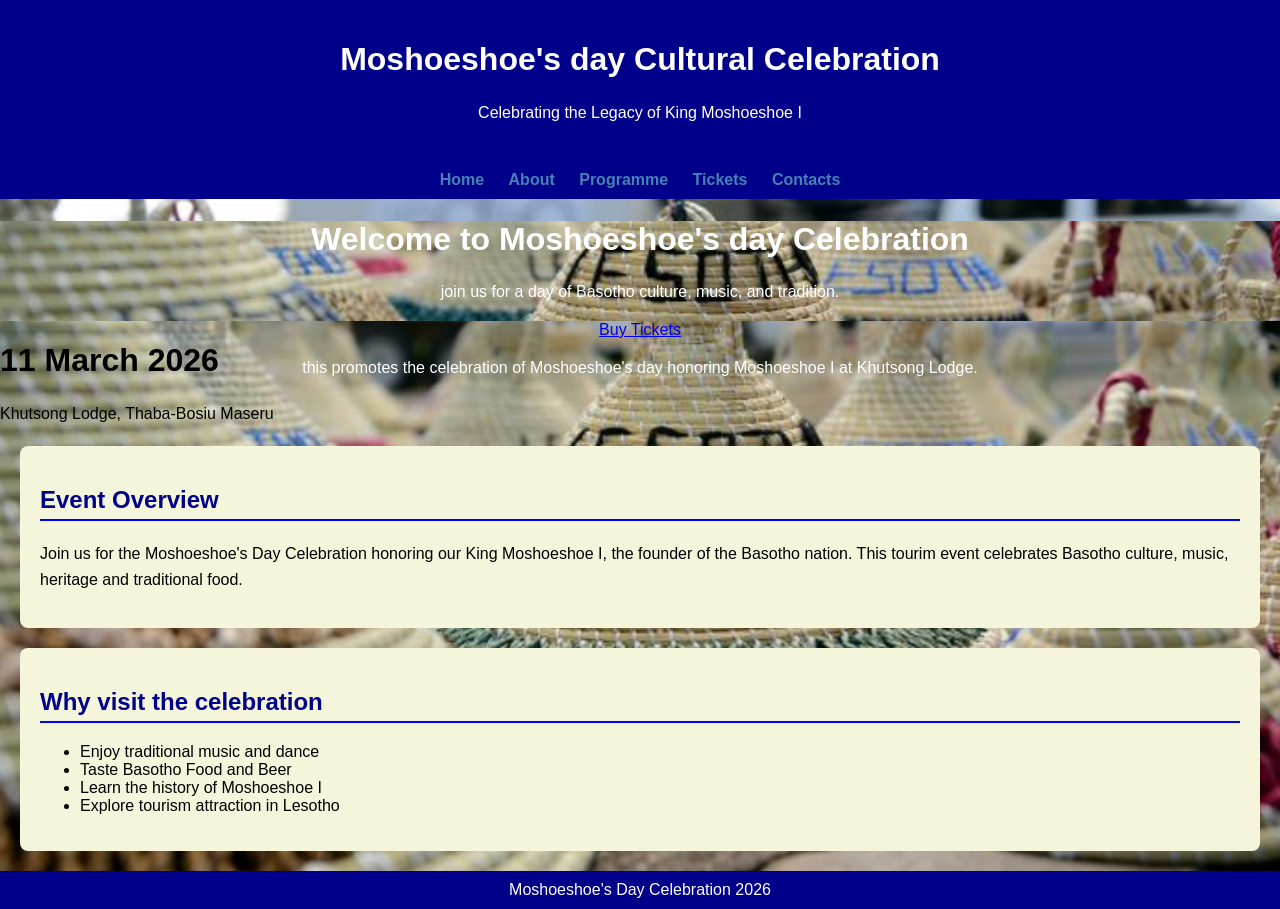
<file: index.html>
<!DOCTYPE html>
<html>
<head>
<link rel="stylesheet" href="style.css">
</head>

<header>
<h1> Moshoeshoe's day Cultural Celebration</h1>
<p> Celebrating the Legacy of King Moshoeshoe I</p>
</header>

<nav>
<a href="index.html">Home</a>
<a href="About.html">About</a>
<a href="Programme.html">Programme</a>
<a href="Tickets.html">Tickets</a>
<a href="Contacts.html">Contacts</a>
</nav>

<div class="banner">
<div class="banner-text">
<h1>Welcome to Moshoeshoe's day Celebration</h1>
<p>join us for a day of Basotho culture, music, and tradition.</p>
<a href="Tickets.html" class="btn">Buy Tickets</a>
<p> this promotes the celebration of Moshoeshoe's day honoring Moshoeshoe I at Khutsong Lodge.</p>
</div>
</div>


<h1>11 March 2026</h1>
<p><a>Khutsong Lodge, Thaba-Bosiu Maseru</a></p>
</div>
</div>

<div class="container">

<h2> Event Overview</h2>

<p> Join us for the Moshoeshoe's Day Celebration honoring our King Moshoeshoe I, the founder of the Basotho nation. This tourim event celebrates Basotho
culture, music, heritage and traditional food.</p>
</div>

<div class="container">
<h2> Why visit the celebration</h2>
<ul>
<li>Enjoy traditional music and dance </li>
<li>Taste Basotho Food and Beer</li>
<li>Learn the history of Moshoeshoe I</li>
<li>Explore tourism attraction in Lesotho</li>
</ul>
</div>
<div ="container">
<footer>Moshoeshoe's Day Celebration 2026</footer>
</div>
</body>
</html>
</file>
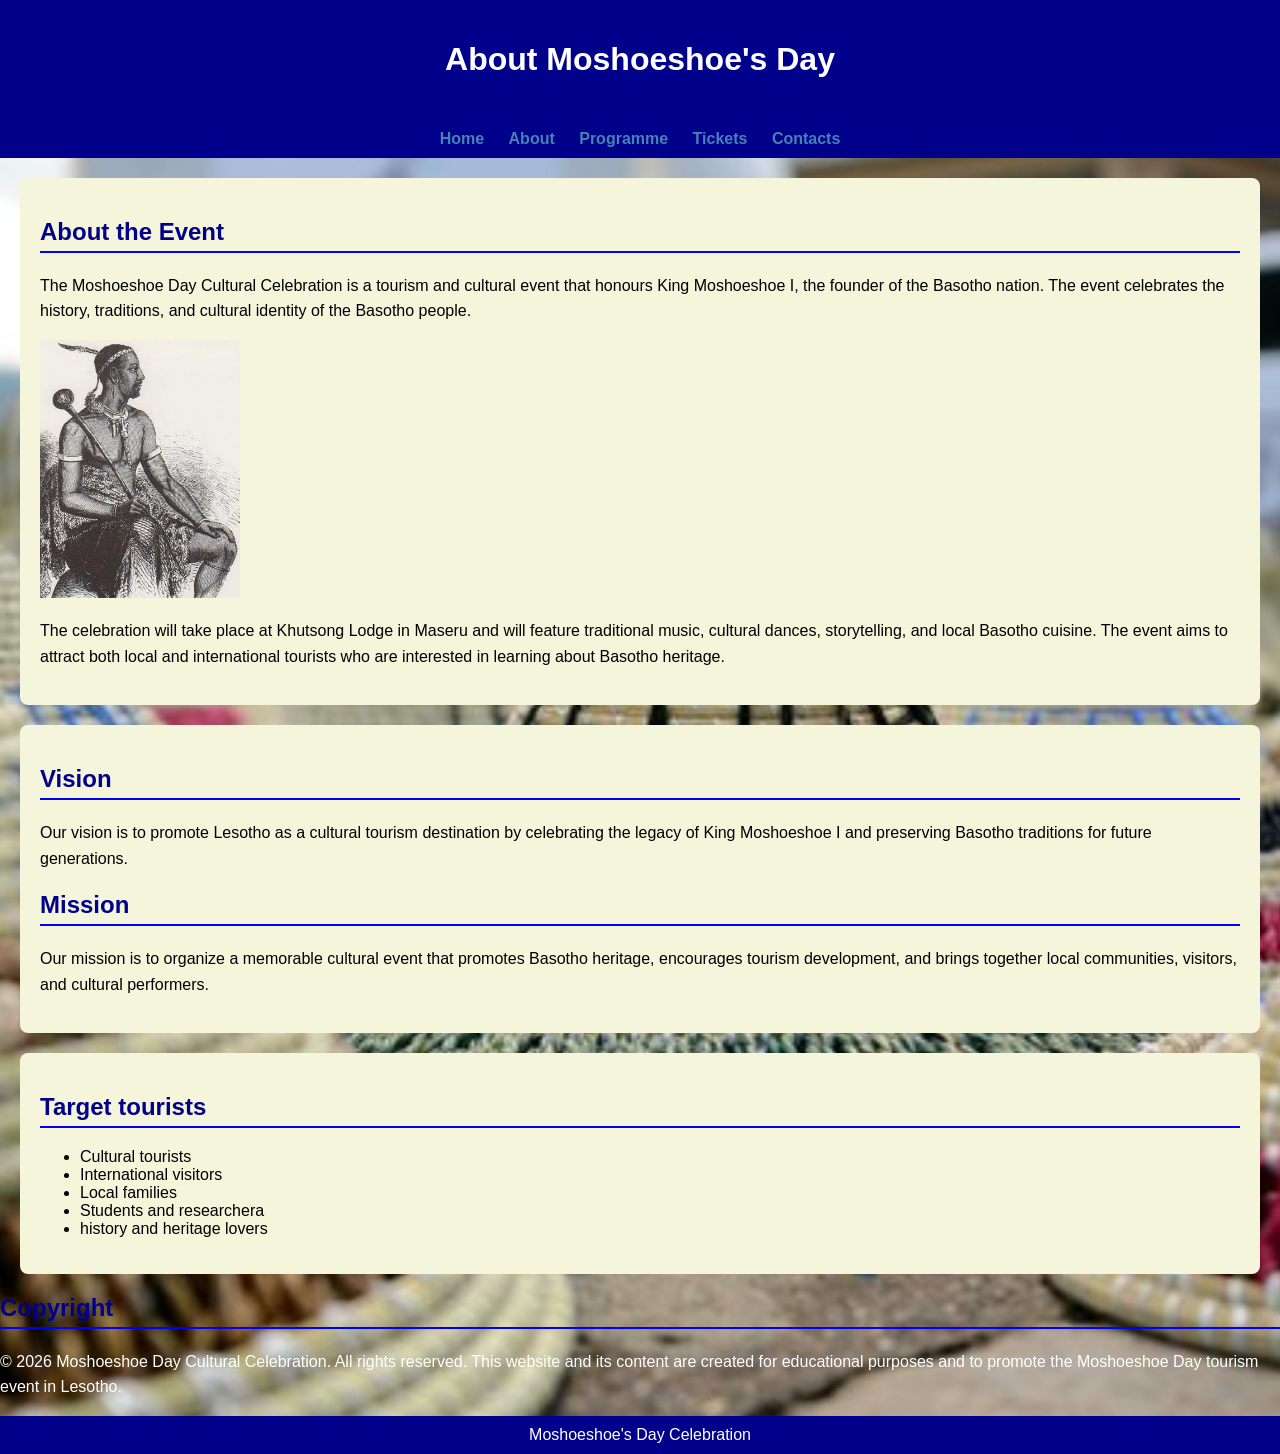
<file: About.html>
<!DOCTYPE html>
<html>
<head>
<link rel="stylesheet" href="style.css">
</head>
<body>
<header>
<h1> About Moshoeshoe's Day</h1>
</header>
<nav>
<a href="index.html">Home</a>
<a href="About.html">About</a>
<a href="Programme.html">Programme</a>
<a href="Tickets.html">Tickets</a>
<a href="Contacts.html">Contacts</a>
</nav>


<div="container">
<div class="container">

<h2>About the Event</h2>

<p>
The Moshoeshoe Day Cultural Celebration is a tourism and cultural event
that honours King Moshoeshoe I, the founder of the Basotho nation.
The event celebrates the history, traditions, and cultural identity of
the Basotho people.

<div><img src="mosh.jpg" width="200" heigth="300"></div>

</p>

<p>
The celebration will take place at Khutsong Lodge in Maseru and will
feature traditional music, cultural dances, storytelling, and local
Basotho cuisine. The event aims to attract both local and international
tourists who are interested in learning about Basotho heritage.</p>
</div>
</div>
<div="container">
<div class="container">
<h2>Vision</h2>

<p>
Our vision is to promote Lesotho as a cultural tourism destination by
celebrating the legacy of King Moshoeshoe I and preserving Basotho
traditions for future generations.
</p>

<h2>Mission</h2>

<p>
Our mission is to organize a memorable cultural event that promotes
Basotho heritage, encourages tourism development, and brings together
local communities, visitors, and cultural performers.
</p>
</div>
</div>
<div="container">
<div class="container">
<h2> Target tourists</h2>
<ul>
<li> Cultural tourists</li>
<li> International visitors</li>
<li> Local families</li>
<li>Students and researchera</li>
<li>history and heritage lovers</li>
</ul>
</div>
</div>
<h2>Copyright</h2>
<div style="color:white">
<p>
© 2026 Moshoeshoe Day Cultural Celebration. All rights reserved.
This website and its content are created for educational purposes
and to promote the Moshoeshoe Day tourism event in Lesotho.
</p>


<footer> Moshoeshoe's Day Celebration</footer>
</body>
</html>
</file>
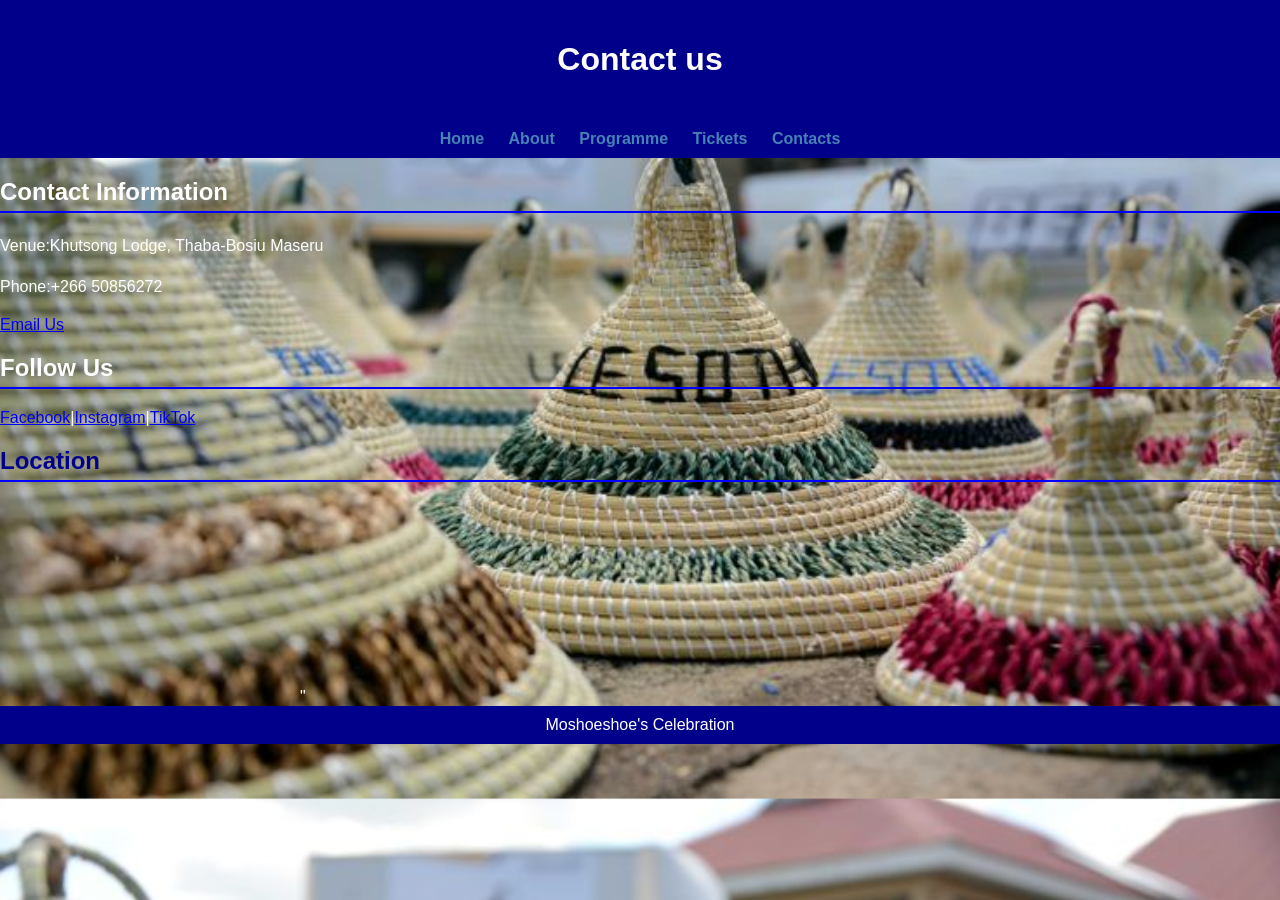
<file: Contacts.html>
<!DOCTYPE html>
<html>
<head>
<link rel="stylesheet" href="style.css">
</head>

<body>
 
<header>
<h1> Contact us</h1>
</header>
<nav>
<a href="index.html">Home</a>
<a href="About.html">About</a>
<a href="Programme.html">Programme</a>
<a href="Tickets.html">Tickets</a>
<a href="Contacts.html">Contacts</a>
</nav>

<div class="cotainer">

<h2><div style="color:white"> Contact Information</h2>
<div style="color:white">
<p>Venue:Khutsong Lodge, Thaba-Bosiu Maseru</p>
<p>Phone:+266 50856272</p>
<a href="khutsonglodgemoshoeshoescelebraition23gmail.com">Email Us</a>

<h2><div style="color:white">Follow Us</h2>

<div>
<p><div style="color:white">
<a href="https://www.facebook.com/share/p/1DYez2VA8t/">Facebook</a>|<a href="https://www.instagram.com/khutsong_lodge?igsh=Z3A4ZXdwZjdpN2Nk">Instagram</a>|<a href="https://vt.tiktok.com/ZSu5a3fJN/">TikTok</a></p>
</div>
</div>

<h2> Location</h2>
<iframe src="https://www.google.com/maps/embed?pb=!1m18!1m12!1m3!1d27812.101324156192!2d27.605964660224153!3d-29.384555275692424!2m3!1f0!2f0!3f0!3m2!1i1024!2i768!4f13.1!3m3!1m2!1s0x1e8c4be11c01b249%3A0x97506e7b9d111eaa!2sKhutsong%20Lodge!5e0!3m2!1sen!2sls!4v1773489415814!5m2!1sen!2sls" width="300" height="200" style="border:0;" allowfullscreen="" loading="lazy" referrerpolicy="no-referrer-when-downgrade"></iframe>"

</div>

<footer> Moshoeshoe's Celebration</footer>
</body>
</html>
</file>
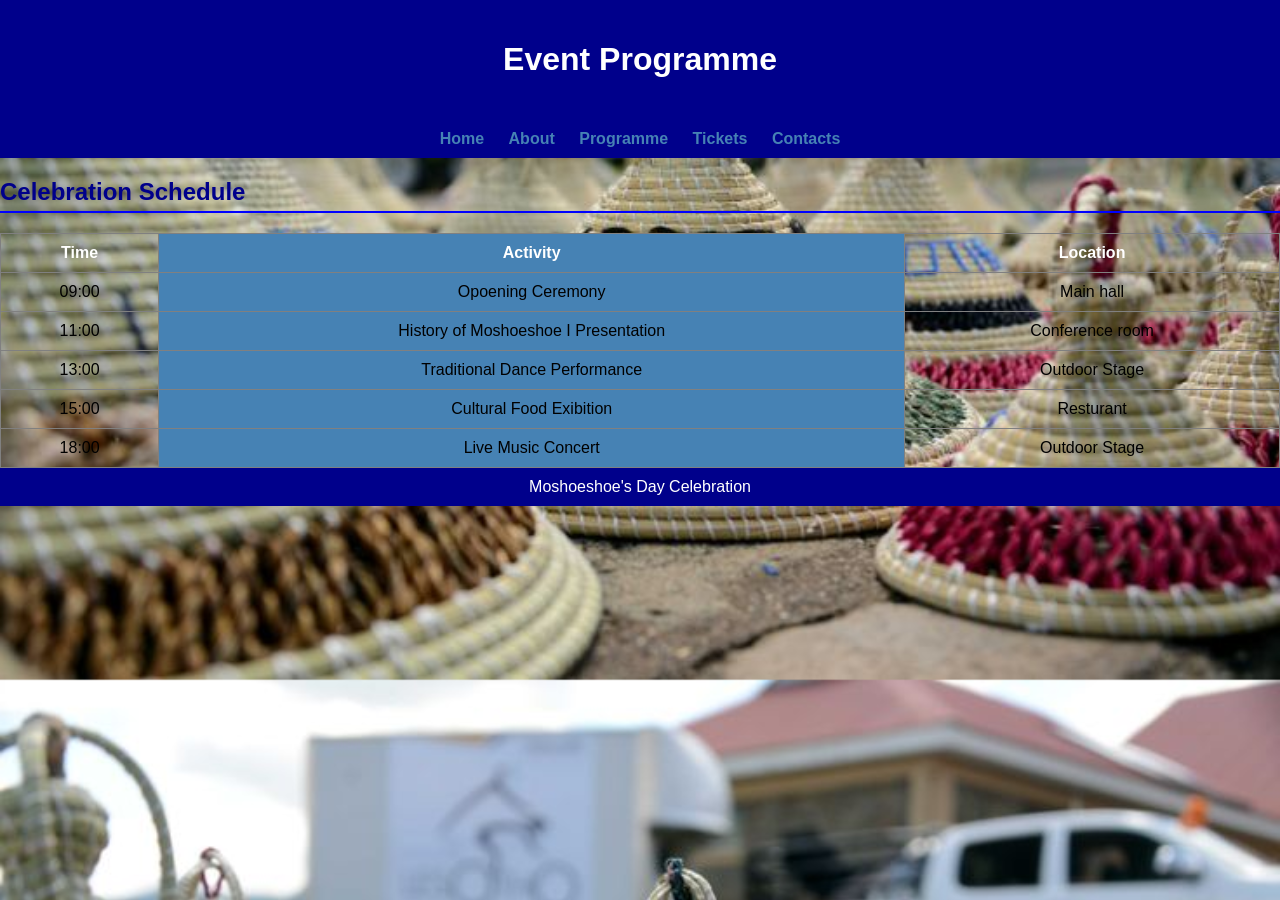
<file: Programme.html>
<!DOCTYPE html>
<html>
<head>
<link rel="stylesheet" href="style.css">
</head>

<body>

<header><h1> Event Programme</h2></header>

<nav>
<a href="index.html">Home</a>
<a href="About.html">About</a>
<a href="Programme.html">Programme</a>
<a href="Tickets.html">Tickets</a>
<a href="Contacts.html">Contacts</a>
</nav>

<div class="table-container">

<h2> Celebration Schedule</h2>

<table border="1">

<tr Font-color="blue">
<th>Time</th>
<th>Activity</th>
<th>Location</th>
</tr></font>

<tr>
<td>09:00</td>
<td>Opoening Ceremony</td>
<td>Main hall</td>
</tr>

<tr>
<td>11:00</td>
<td>History of Moshoeshoe I Presentation</td>
<td>Conference room</td>
</tr>

<tr>
<td>13:00</td> 
<td>Traditional Dance Performance</td>
<td>Outdoor Stage</td>
</tr>

<tr>
<td>15:00</td>
<td>Cultural Food Exibition</td>
<td>Resturant</td>
</tr>

<tr>
<td>18:00</td>
<td>Live Music Concert</td>
<td>Outdoor Stage</td>
</tr>

</table>
</div>

<footer>Moshoeshoe's Day Celebration</footer>
</body>
</html>
</file>
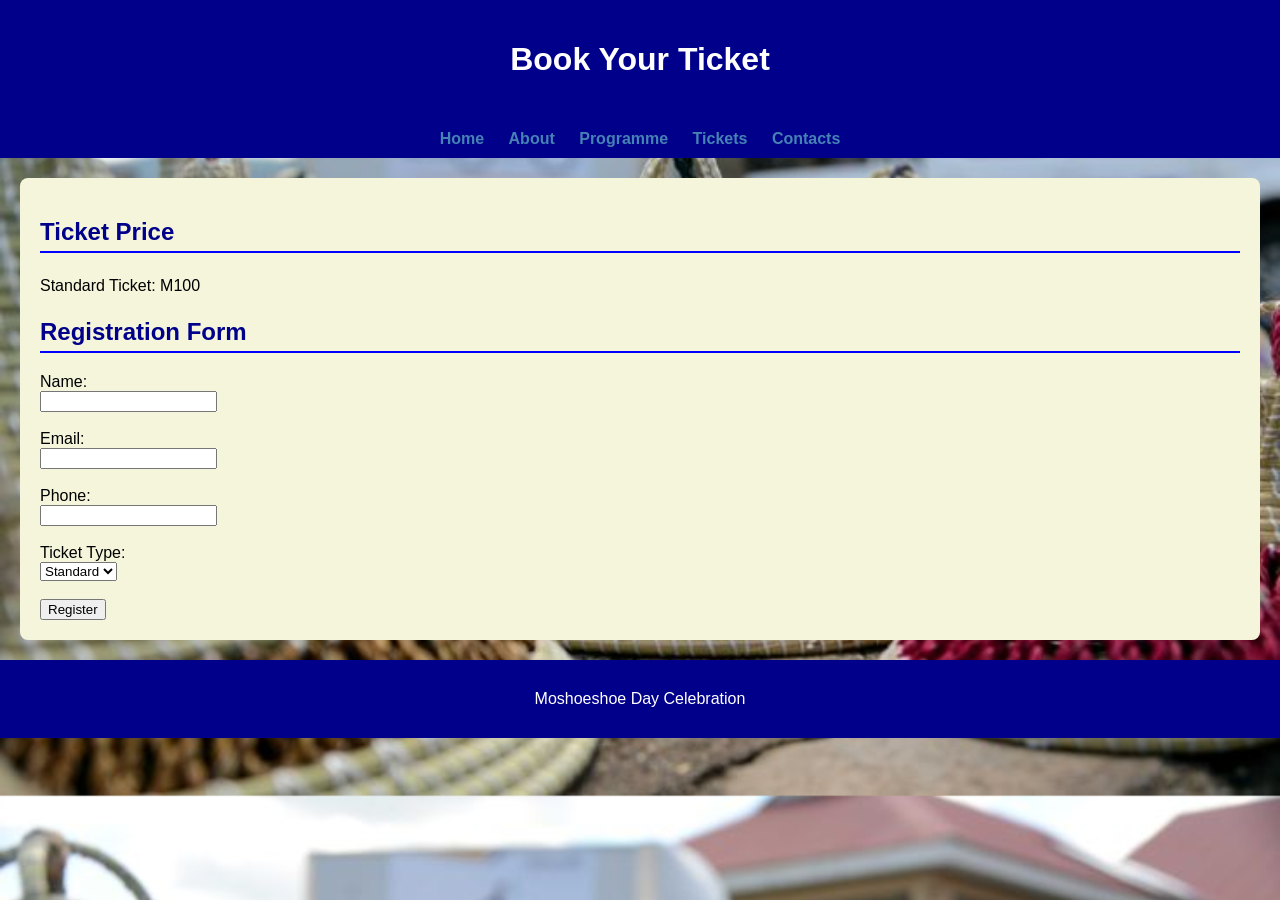
<file: Tickets.html>
<!DOCTYPE html>
<html>

<head>
<link rel="stylesheet" href="style.css">
</head>

<body>

<header>
<h1>Book Your Ticket</h1>
</header>

<nav>
<a href="index.html">Home</a>
<a href="About.html">About</a>
<a href="Programme.html">Programme</a>
<a href="Tickets.html">Tickets</a>
<a href="Contacts.html">Contacts</a>
</nav>

<div class="container">

<h2>Ticket Price</h2>
<p>Standard Ticket: M100</p>

<h2>Registration Form</h2>

<form>

Name:<br>
<input type="text"><br><br>

Email:<br>
<input type="email"><br><br>

Phone:<br>
<input type="text"><br><br>

Ticket Type:<br>
<select>
<option>Standard</option>
<option>VIP</option>
</select><br><br>

<input type="submit" value="Register">

</form>

</div>

<footer>
<p>Moshoeshoe Day Celebration</p>
</footer>

</body>

</html>
</file>
<file: style.css>
body{
font-family: Arial, sans-serif;
margin:0;
background-image: url("Mokorotlo.jpg");
background-size: cover;
background-position: center;
}

header{
background:darkblue;
color:white;
text-align:center;
padding:20px;
}

nav{
background:darkblue;
text-align:center;
padding:10px;
}

nav a{
color:steelblue;
margin:10px;
text-decoration:none;
font-weight:bold;
}

nav a:hover{
color:yellow;
}

.banner {
  width: 100%;
  height: 100px;
  background-image: url("Mokorotlo.jpg"); 
  background-size: cover;   
  background-position: center; 
  background-repeat: no-repeat; 
  color: white; /
  display: flex;
  align-items: center;
  justify-content: center;
  text-align: center;
}

.container{
padding:20px;
background:beige;
margin:20px;
border-radius:8px;
}

.container:hover{transforms:scale(1.02);
transformation:0.3s;}

p{font-size:16px;
line-height:1.6;}

h2{color:darkblue;
border-bottom:2px solid blue;
padding-bottom:5px;}

table{
width:100%;
border-collapse:collapse;
margin-top:12px;
}

th{padding:10px;darkblue;
color:white;
padding:12px}

td{padding:10px;
border:1px solid gray;}

tr :nth-child(even){
background:steelblue;}

tr:hover{background:steelblue;}

table, th, td{
border:1px solid gray;
padding:10px;
text-align:center;
}

footer{
background:darkblue;
color:white;
text-align:center;
padding:10px;
}
</file>
